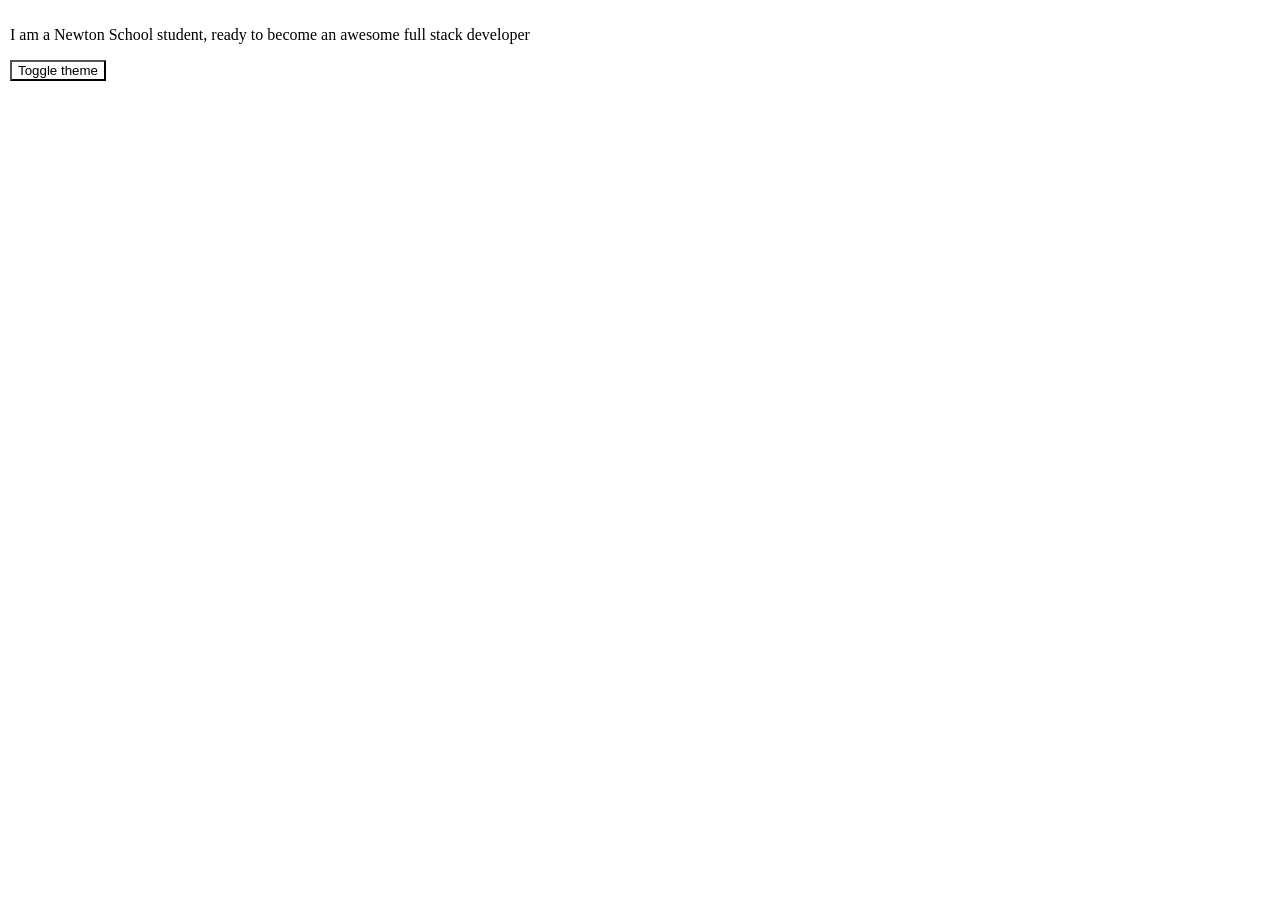
<file: Dark_Theme/index.html>
<!DOCTYPE html>
<html lang="en">
<head>
    <meta charset="UTF-8">
    <meta name="viewport" content="width=device-width, initial-scale=1.0">
    <link rel="stylesheet" href="Style.css">
    <title>Dark Theme</title>

</head>
<body>
    <div id="app" class="day">
        <p>I am a Newton School student, ready to become an awesome full stack developer</p>
        <button onclick="swapTheme()" id="swap" class="button_day">Toggle theme</button>
    </div>

    <script src="Script.js"></script>
</body>
</html>

<!-- 
    Dark Theme
Have you seen the different themes of the editors? There's a light theme, and there's a dark theme. We will be building today a toggle theme functionality where we will click a button to change the theme from dark to light.
The HTML and CSS are already provided to you.

The p element should have the text I am a Newton School student, ready to become an awesome full stack developer

The main div should have id="app" and class="day"

The buttonshould have id="swap" and class="button_day"

Write the swapTheme function to change the class of the div to night and the class of the button to button_night. Calling the swapTheme function again should change the class of the div back to day and the class of the button back to button_day

Cliking the button should call the swapTheme function.
 -->
</file>
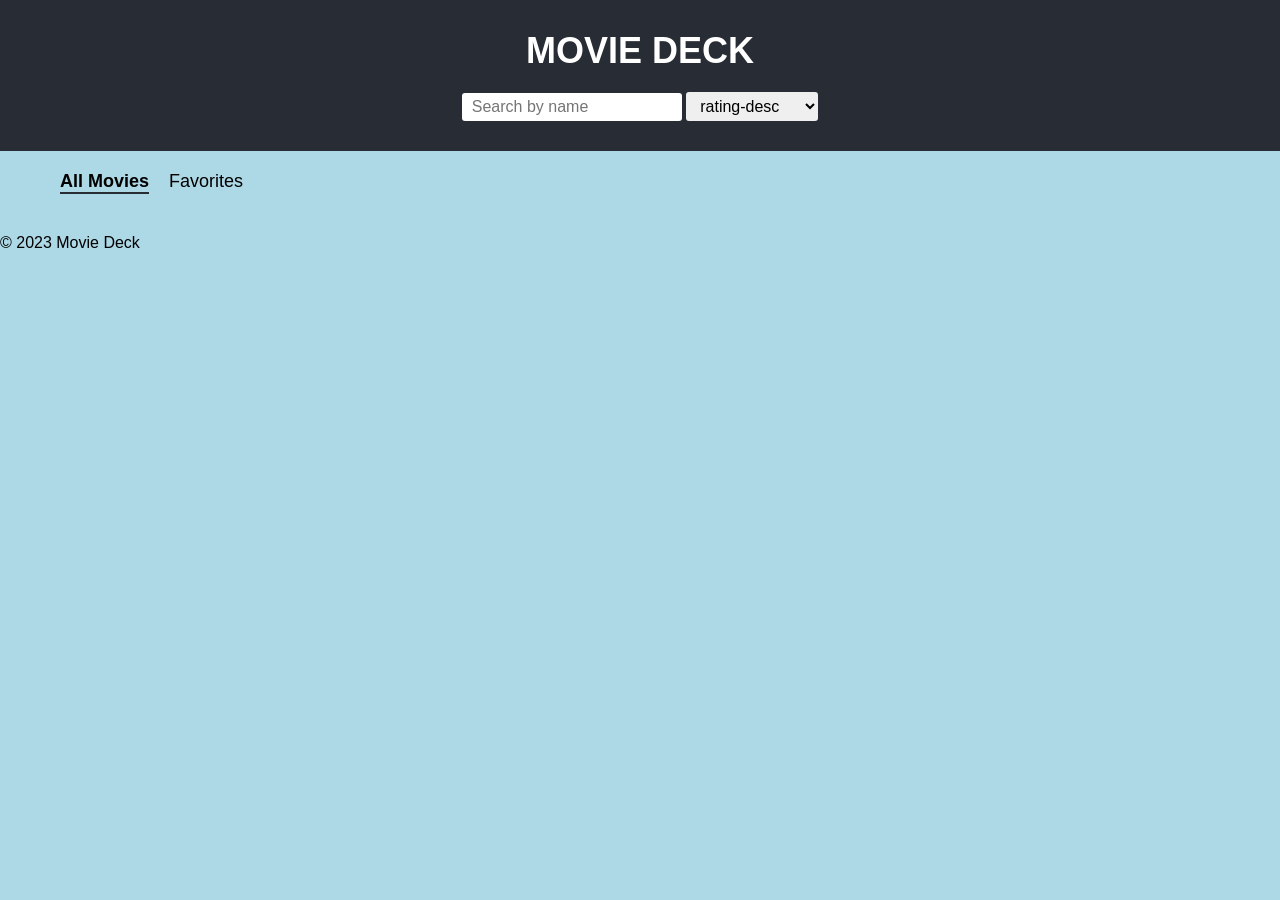
<file: Movie_deck_project/index.html>
<!DOCTYPE html>
<html>
<head>
	<meta charset="UTF-8">
	<title>Movie Deck</title>
	<link rel="stylesheet" href="style.css">
</head>
<body>
	<header>
		<div class="container">
			<h1>Movie Deck</h1>
			<input type="text" id="search-box" placeholder="Search by name">
            <select id="sort-by">
                <option>rating-desc</option>
                <option>rating-asc</option>
                <option>release-desc</option>
                <option>release-asc</option>
            </select>
		</div>
	</header>
	<main>
		<div class="container">
			<ul class="tabs">
				<li class="tab active" data-filter="all" value="all">All Movies</li>
				<li class="tab" data-filter="favorites" value="fav">Favorites</li>
			</ul>
			<div id="card-display">
				<!-- Movie cards will be dynamically generated here -->
			</div>
		</div>
	</main>
	<footer>
		<p>&copy; 2023 Movie Deck</p>
	</footer>

	<script src="app.js"></script>
</body>
</html>
</file>
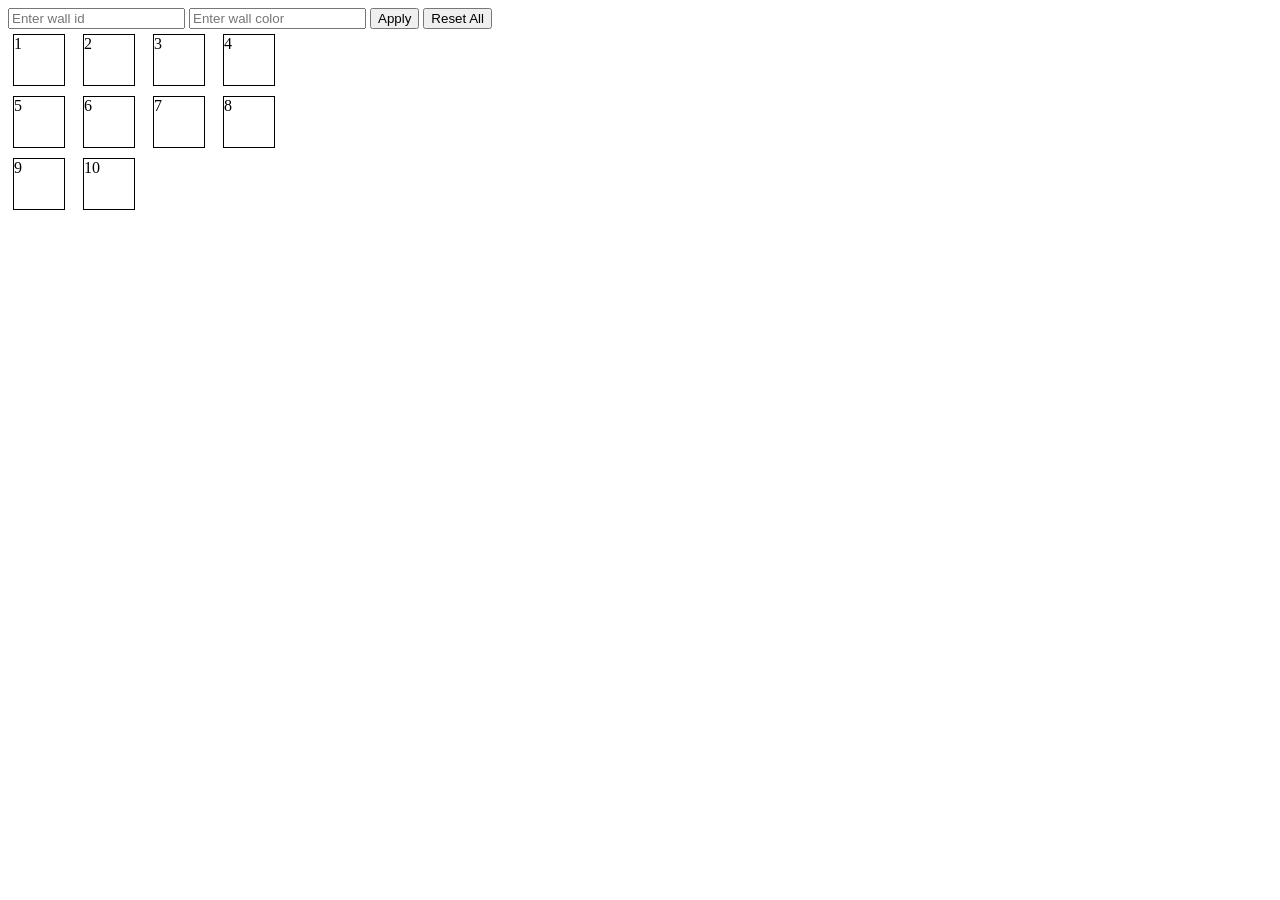
<file: Asian_Paints.html>
<!-- Hello Abhishek -->
<!DOCTYPE html>
<html lang="en">
<head>
    <meta charset="UTF-8">
    <meta name="viewport" content="width=device-width, initial-scale=1.0">
    <title>Asian Paints</title>
    <style>
        .block {
          height: 50px;
          width: 50px;
          margin: 5px;
          border: 1px solid black;
        }
        .blocks-wall{
          display:grid;
          grid-template-columns:repeat(4, 70px);
        }
    </style>
</head>
<body>
    <!-- html code goes here -->
<input type="number" id="wall_id" name="input1" placeholder="Enter wall id">
<input type="text" id="wall_color" name="input2" placeholder="Enter wall color">

<button id="apply-btn">Apply</button>
<button id="reset-btn">Reset All</button>

<section class="blocks-wall">
    <div class="block" id="1" value="1">1</div>
    <div class="block" id="2" value="2">2</div>
    <div class="block" id="3" value="3">3</div>
    <div class="block" id="4" value="4">4</div>
    <div class="block" id="5" value="5">5</div>
    <div class="block" id="6" value="6">6</div>
    <div class="block" id="7" value="7">7</div>
    <div class="block" id="8" value="8">8</div>
    <div class="block" id="9" value="9">9</div>
    <div class="block" id="10" value="10">10</div>
</section>

<!-- .......................................................... -->
<script>
        const applyButton = document.getElementById("apply-btn");
        const resetButton = document.getElementById("reset-btn");

        applyButton.addEventListener('click',applyColors);
        resetButton.addEventListener('click',resetColors);

        function applyColors(){
            const wallId = document.getElementById('wall_id').value;
            const wallColor = document.getElementById('wall_color').value;

            const targetBlock = document.getElementById(wallId);
            if(targetBlock){
                targetBlock.style.backgroundColor = wallColor;
            }
        }

        function resetColors(){
            // alert("This is an alert message!");
            const blocks = document.querySelectorAll('.block');

            blocks.forEach(block => {
                block.style.backgroundColor = 'transparent';
            });
        }
</script>
</body>
</html>
<!-- .................................................................................................... -->
<!-- 
    Asian Paints
Asian Paints wants the users to be able to preview and compare how different colors will look on their walls. They also decided that limiting it to 10 walls is the best bet not to confuse the users and still give them ample colors and shades to compare.

You are a developer at Asian Paints and have decided to build a feature for this.

You designed the feature in such a way that users will be able to see 10 walls on their screen. There will be 2 input boxes and 2 buttons.

Each wall will have an id associated with it. The first input box will take the id of the wall. The second input box will take the color from the users. The Apply button will apply the color to the wall with the same id in the input field. The Reset button will reset the color of the walls to transparent.

Acceptance Criteria:
Create 10 walls, 2 input fields, and 2 buttons.

Each block should have a unique id corresponding to it in 1-10 and the same value. For example, the first wall will have <div id="1" value="1"></div>. Give every block a class of "block" as well. These 10 blocks should reside in a section with class "blocks-wall", and give this section, with class "blocks-wall", a grid display, with grid-template-columns repeating 4 times with 70px of width.

The first input box that accepts the id of the wall should have id="wall_id" and should be of type "number".

The first input box that accepts the color of the wall should have id="wall_color" and should be of type "text".

The Apply button should have id="apply-btn".

The Reset button should have id="reset-btn".

If Apply button is pressed, take the color from the input#wall_color and the wall from the input#wall_id and set the color as the background color of the wall. The background color for all other walls should turn transparent.

On entering the new color in the input#wall_color and the wall in the input#wall_id, set the color as the background color of that block, and persist the color and the block of the previous color input and block.

If the Reset button is pressed, the background color for all the blocks should turn transparent.
 -->
</file>
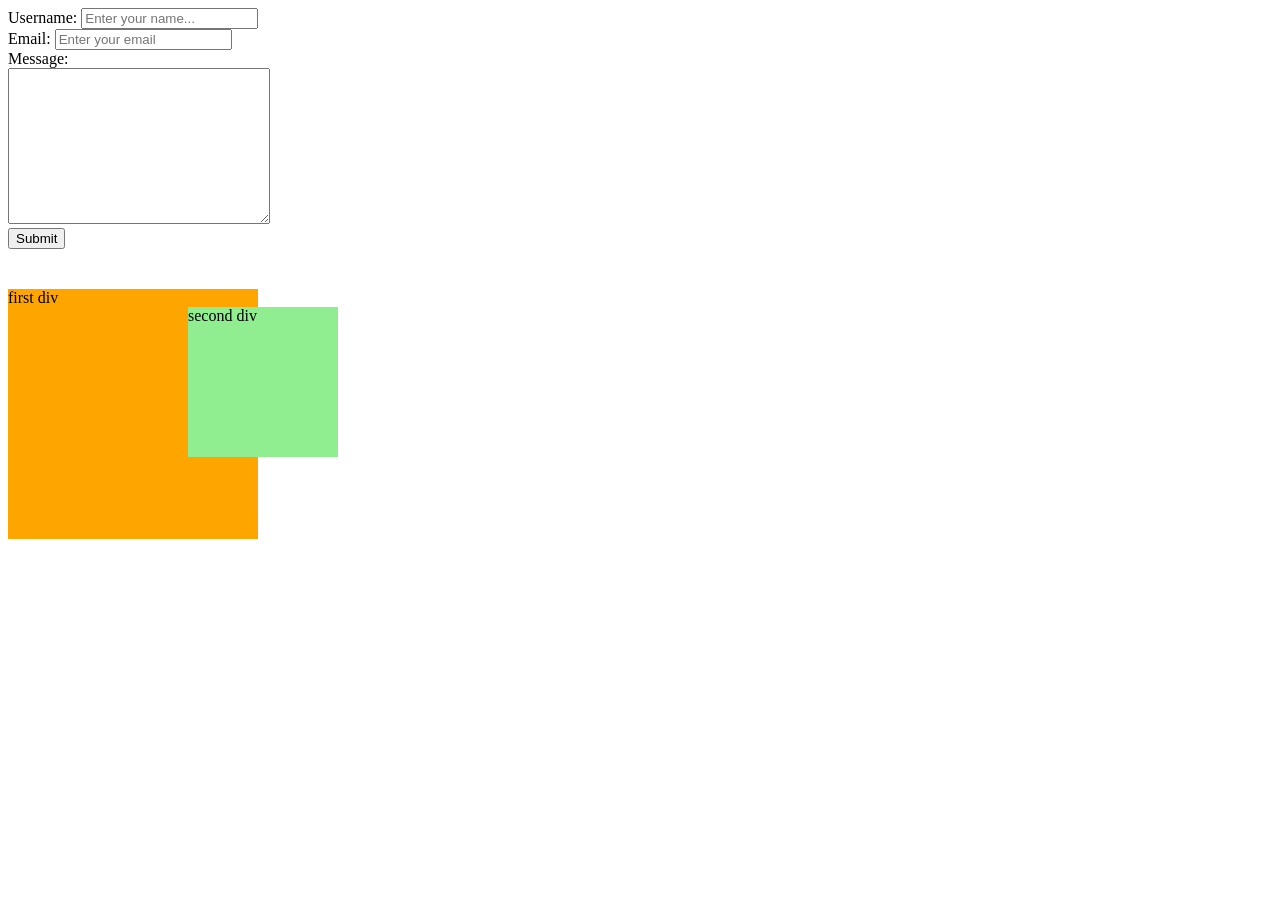
<file: Break_the_Flow.html>
<!-- Break the Flow - Event bubbling, capturing and propagation, JS Value vs reference types - In Class -->
<!DOCTYPE html>
<html lang="en">
<head>
    <meta charset="UTF-8">
    <meta name="viewport" content="width=device-width, initial-scale=1.0">
    <style>
        button {
          cursor: pointer;
        }

        div.first-div {
            margin-top: 40px;
            height: 250px;
            width: 250px;
            background-color: orange;
        }

        div.second-div {
            position: relative;
            left: 180px;
            height: 150px;
            width: 150px;
            background-color: lightgreen;
        }
    </style>
    <title>Break the flow</title>
</head>
<body>
   <form>
        <label for="name">Username: </label>
        <input type="text" name="name" id="name" placeholder="Enter your name..." autocomplete="off"/><br />
        <label for="email">Email: </label>
        <input type="email" name="email" id="email" placeholder="Enter your email" autocomplete="off"/><br />
        <label for="message">Message: </label><br />
        <textarea name="message" id="message" cols="30" rows="10" placeholder="Enter your message..."> 
        </textarea><br />
        <button class="submit-btn" id="submit-btn">Submit</button>
    </form>

    <div class="first-div">
        first div
        <div class="second-div">second div</div>
    </div>
    <h3 class="output"></h3>

    <!-- .......................................................................... -->
    <script>
           // Task:1

            const submitBtn = document.getElementById("submit-btn");
            // write your code here
            submitBtn.addEventListener("click",(event)=>{
                event.preventDefault();  //preventDefault() page ko refres hone se rokta hai
            });
            // ............................................................
            // Task: 2
            const firstDiv = document.querySelector(".first-div");
            const secondDiv = document.querySelector(".second-div");
            let output = document.querySelector(".output");

            firstDiv.addEventListener("click", () => {
                output.innerText += "first div called";
            });

            secondDiv.addEventListener("click", (event) => {
                event.stopPropagation();  //stop bubbling event
                output.innerText += "second div called -- ";
            });
    </script>
</body>
</html>

<!-- 
    Break the Flow
We have provided you with HTML, CSS, and some JavaScript boilerplate. This question is divided into two tasks.


Task 1: On clicking the "Submit" button, prevent the page from refreshing and losing the values from the input fields.

Task 2: Both the divs with class "first-div" and "second-div" has a click event. On clicking the div with class "second-div", the event bubbles up to its parent element and display "second div called -- first div called" in the <h3> element with class "output". Stop this bubble event such that clicking the div with class "second-div" doesn't bubble up to its parent element and displays "second div called -- " in the <h3> element.



Note: Do not remove the classes and ids from the boilerplate and do not edit the strings.
This is how the browser is looking before you have implemented the instructions.
 -->
</file>
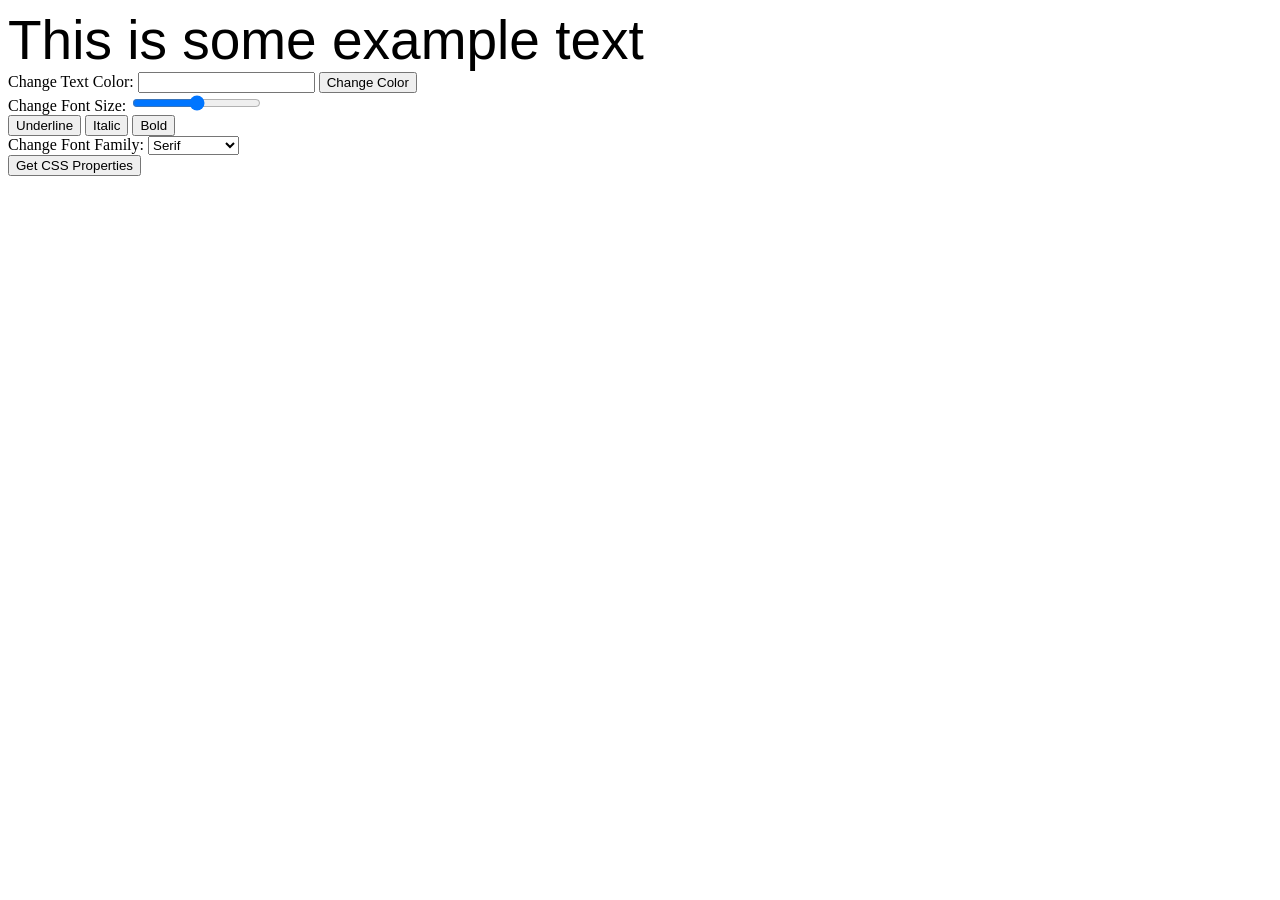
<file: Dynamic_css_frontend.html>
<!DOCTYPE html>
<html lang="en">
<head>
    <meta charset="UTF-8">
    <meta name="viewport" content="width=device-width, initial-scale=1.0">
    <title>Dynamic css frontend</title>
    <style>
        .text-here {
            font-size: 55px;
            font-family: sans-serif;
            color: black;
            text-decoration: none;
            font-style: normal;
            font-weight: normal;
            line-height: normal;
            text-align: left;
            letter-spacing: normal;
            word-spacing: normal;
        }
    </style>
</head>
<body>
    <!-- html code goes here -->
        <div class="text-here" id="text-container">This is some example text</div>

        <label for="changeColor">Change Text Color:</label>
        <input type="text" id="colorbox">
        <button id="colorchange">Change Color</button><br>

        <label for="range">Change Font Size:</label>
        <input type = "range" id="fontsize" min="10" max="100" value="55"><br>

        <button id="underline" class="stylebt">Underline</button>
        <button id="italic" class="stylebt">Italic</button>
        <button id="bold" class="stylebt">Bold</button><br>

        <label for="dropdown">Change Font Family:</label>
        <select id="list"> 
            <option value="serif">Serif</option>
            <option value="sans-serif">Sans-Serif</option>
            <option value="monospace">Monospace</option>
            <option value="cursive">Cursive</option>
            <option value="fantasy">Fantasy</option>
        </select><br>

        <button id="getstyle">Get CSS Properties</button>
        <p id="css-props"></p>

    <!-- .................................................................................. -->
<script>
        const textContainer = document.getElementById("text-container");
        const colorBox = document.getElementById("colorbox");
        const colorChangeButton = document.getElementById("colorchange");
        const fontSizeInput = document.getElementById("fontsize");
        const underlineButton = document.getElementById("underline");
        const italicButton = document.getElementById("italic");
        const boldButton = document.getElementById("bold");
        const fontList = document.getElementById("list");
        const getStyleButton = document.getElementById("getstyle");
        const cssPropsParagraph = document.getElementById("css-props");

        colorChangeButton.addEventListener("click",()=>{
            const newColor = colorBox.value;
            textContainer.style.color = newColor;
        });

        fontSizeInput.addEventListener("input",()=>{
            const newSize = fontSizeInput.value + "px";
            textContainer.style.fontSize = newSize;
        });

        underlineButton.addEventListener("click",() =>{
            textContainer.style.textDecoration = "underline";
        });

        italicButton.addEventListener("click",() =>{
            textContainer.style.fontStyle = "italic";
        });

        boldButton.addEventListener("click",()=>{
            textContainer.style.fontWeight = "bold";
        });

        fontList.addEventListener("input",()=>{
                 const newFontFamily = fontList.value;
                 textContainer.style.fontFamily = newFontFamily;
        });

        // getComputedStyle() ek in-build method hota hai javaScript ka, jo kisi element me applied sare ke sare properties ko kisi dusre variable me object ke rup me return kara deta hai
        getStyleButton.addEventListener("click",()=>{
           
            const computedStyle = getComputedStyle(textContainer);
            let cssProperties = "";
            
            cssProperties += `color: ${computedStyle.color}; `;
            cssProperties += `font-size: ${computedStyle.fontSize}; `;
            cssProperties += `text-decoration: ${computedStyle.textDecoration}; `;
            cssProperties += `font-style: ${computedStyle.fontStyle}; `;
            cssProperties += `font-weight: ${computedStyle.fontWeight}; `;
            cssProperties += `font-family: ${computedStyle.fontFamily}; `;

            cssPropsParagraph.textContent = cssProperties;

// ......................................................................................
// const cssProperties = [
//                 `color: ${computedStyle.color}`,
//                 `font-size: ${computedStyle.fontSize}`,
//                 `font-family: ${computedStyle.fontFamily}`,
//                 `text-decoration: ${computedStyle.textDecorationLine}`,
//                 `font-style: ${computedStyle.fontStyle}`,
//                 `font-weight: ${computedStyle.fontWeight}`
//             ];

//             cssPropsParagraph.textContent = cssProperties.join(", ");
            
        });
</script>
</body>
</html>
</file>
<file: Dark_Theme/Style.css>
.day {
    background-color: white;
    color: black;
}

.night {
    background-color: black;
    color: gold;
}

.button_night {
    background-color: darkblue;
    color: white;
}

.button_day{
    background-color: white;
    color: black;
}

html, body {
    margin: 0px;
    height: 100%;
}

#app {
    height: 100%;
    padding: 10px;
}
</file>
<file: Movie_deck_project/style.css>
* {
    box-sizing: border-box;
    margin: 0;
    padding: 0;
}

body {
    font-family: sans-serif;
    font-size: 16px;
    background-color: lightblue;
}

.container {
    max-width: 1200px;
    margin: 0 auto;
    padding: 20px;
}

header {
    background-color: #282c34;
    color: #fff;
    display: flex;
    justify-content: space-between;
    align-items: center;
    padding: 10px;
}

header h1 {
    font-size: 36px;
    font-weight: bold;
    text-transform: uppercase;
    text-align: center;
    margin-bottom: 20px;
}

header input[type="text"],
header select {
    border: none;
    border-radius: 3px;
    padding: 5px 10px;
    font-size: 16px;
}

.tabs {
    display: flex;
    list-style: none;
    margin-bottom: 20px;
}

.tabs li {
    margin-right: 20px;
    cursor: pointer;
    font-size: 18px;
}

.tabs li.active {
    font-weight: bold;
    border-bottom: 2px solid #282c34;
}


#card-display {
    display: grid;
    grid-template-columns: repeat(auto-fit, minmax(300px, 1fr));
    gap: 1rem;
}

.card {
    border: 1px solid #ccc;
    overflow: hidden;
    margin-bottom: 20px;
    background-color: white;
    border-radius: 0.5rem;
    box-shadow: 0px 2px 4px rgba(0, 0, 0, 0.1);
    padding: 1rem;
    text-align: center;
}

.card-image {
    height: 300px;
    display: flex;
    justify-content: center;
    align-items: center;
}

.card-image img {
    max-width: 100%;
    max-height: 100%;
}

.card-name {
    font-size: 24px;
    margin: 10px;
}

.card button {
    border: none;
    background-color: #007bff;
    color: #fff;
    padding: 10px;
    cursor: pointer;
    font-size: 16px;
    border-radius: 3px;
    margin: 10px auto;
}  
/* We can use boostrap buttons here too - https://getbootstrap.com/docs/4.0/components/buttons/*/
</file>
